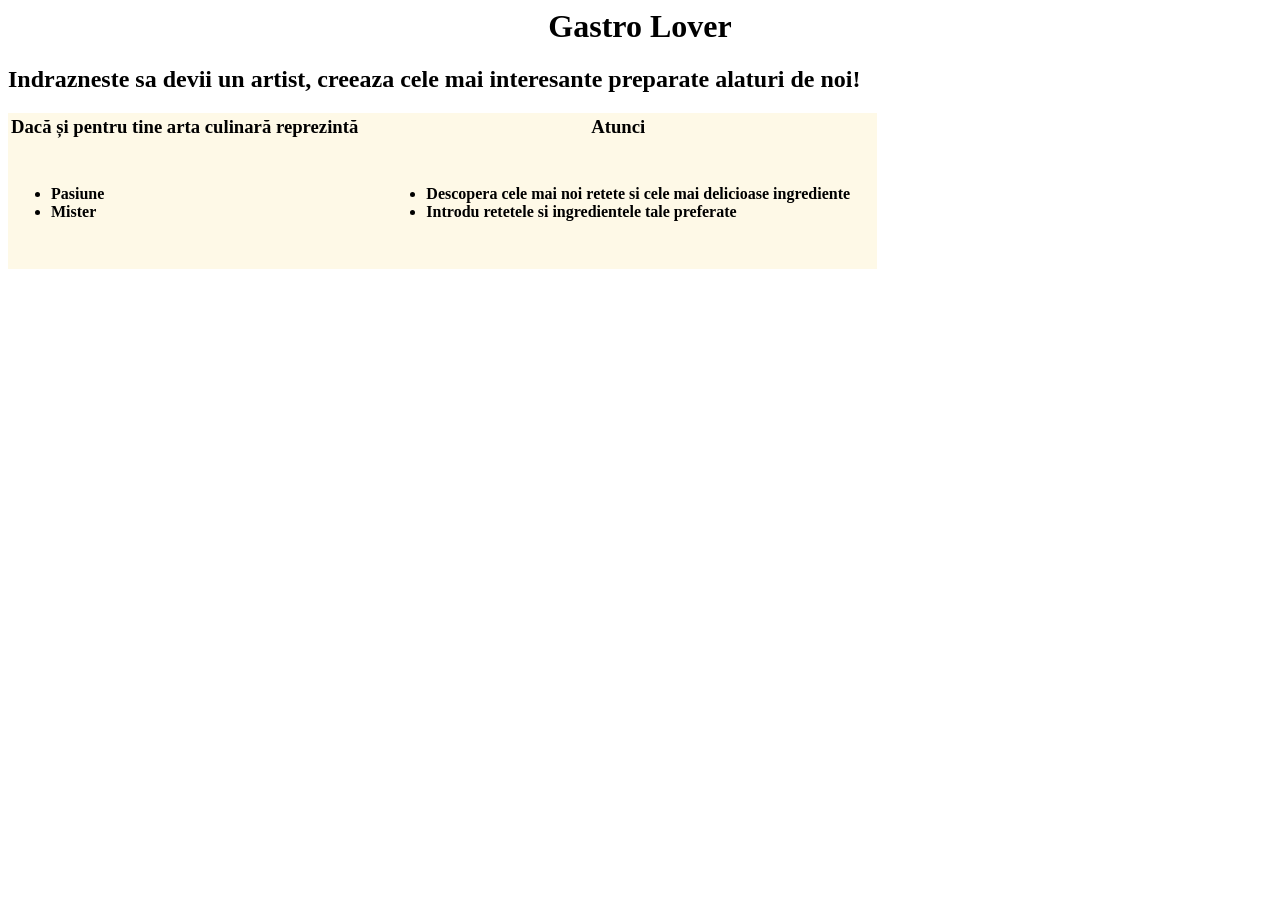
<file: app/views/home.html>
<html>
 <head>
 
 </head>
</html>
<body>
  <div class="homeContainer">
 <h1><center>Gastro Lover</center></h1>
 <h2>Indrazneste sa devii un artist, creeaza cele mai interesante preparate alaturi de noi!</h2>
   <table  bgcolor="#FEF9E7" class="table table-condensed pull:center">
            <thead>
                <th><h3>Dacă și pentru tine arta culinară reprezintă </h3></th>
                <th><h3>Atunci</h3></th>
            </thead>
            <tr> 
               
                <td style="margin-right:5"><h4><ul><li>Pasiune</li><li>Mister</li></ul></h4></td>
                <td style="padding:25"><h4><ul><li>Descopera cele mai noi retete si cele mai delicioase ingrediente</li><li>Introdu retetele si ingredientele tale preferate</li></ul></h4></td>
            </tr>
        </table>
</div>

</body>
</file>
